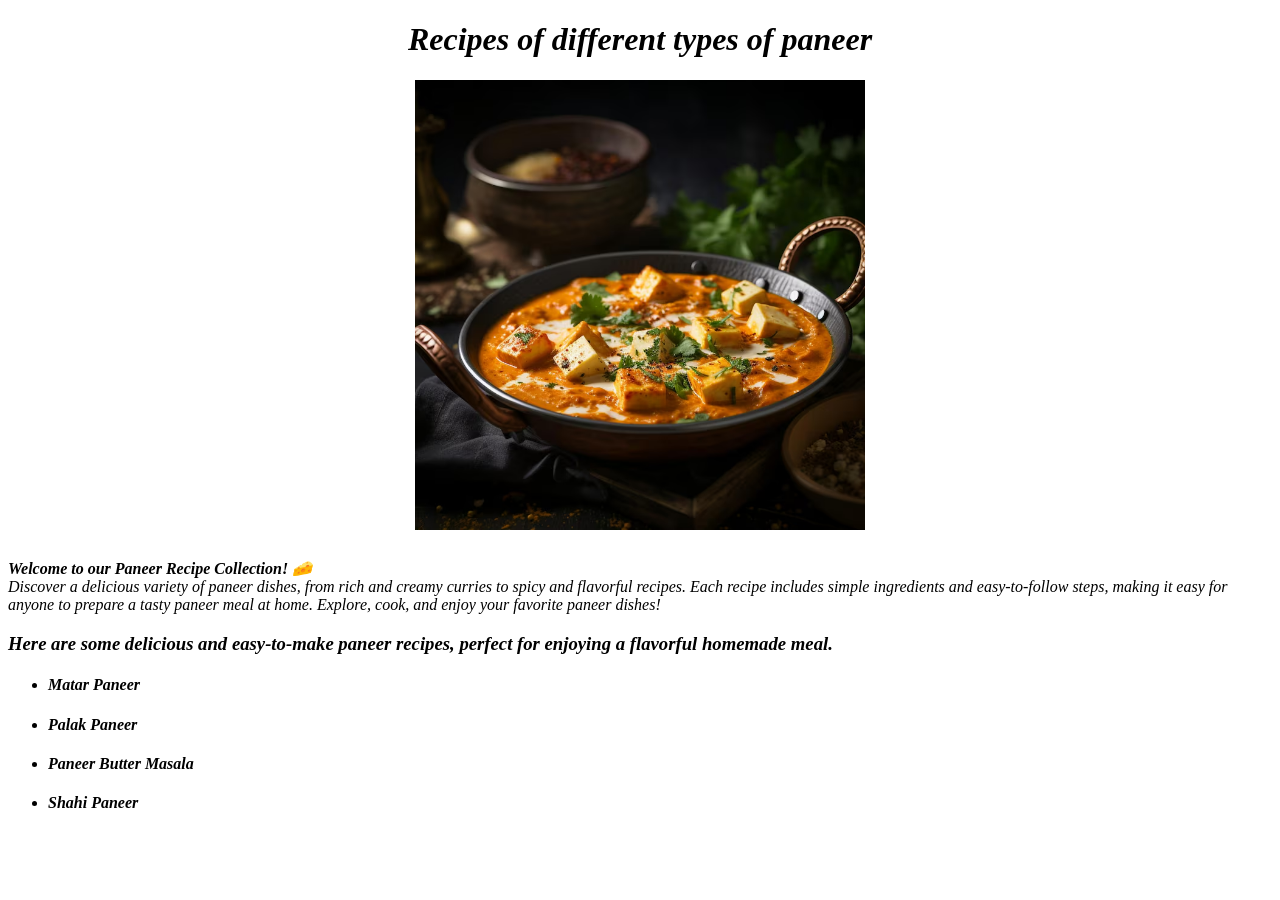
<file: index.html>
<!DOCTYPE html>
<html lang="en">
<head>
    <meta charset="UTF-8">
    <meta name="viewport" content="width=device-width, initial-scale=1.0">
    <title>My Recipes</title>
    <link rel="stylesheet" href="style.css">
</head>
<body>
    <h1><center><em>Recipes of different types of paneer</em></center></h1>
    <h1><center><img src="images/paneer for index.jpg" alt="A Picture of Paneer dish" height="450" width="450"></center></h1>
    <p><em><strong>Welcome to our Paneer Recipe Collection! 🧀</strong><br>

Discover a delicious variety of paneer dishes, from rich and creamy curries to spicy and flavorful recipes. Each recipe includes simple ingredients and easy-to-follow steps, making it easy for anyone to prepare a tasty paneer meal at home. Explore, cook, and enjoy your favorite paneer dishes!
</em></p>
<h3><em>
    Here are some delicious and easy-to-make paneer recipes, perfect for enjoying a flavorful homemade meal.
</em></h3>
    <ul>
       <h4> <li><em><a href="recipes/matar_paneer.html">Matar Paneer</a></em> </li> </h4>
        <h4><li><em><a href="recipes/palak_paneer.html">Palak Paneer</a></em> </li></h4>
        <h4><li><em><a href="recipes/paneer_butter_masala.html">Paneer Butter Masala</a></em></li></h4>
        <h4><li><em><a href="recipes/shahi_paneer.html">Shahi Paneer</a></em></li></h4>

    </ul>
    
</body>
</html>
</file>
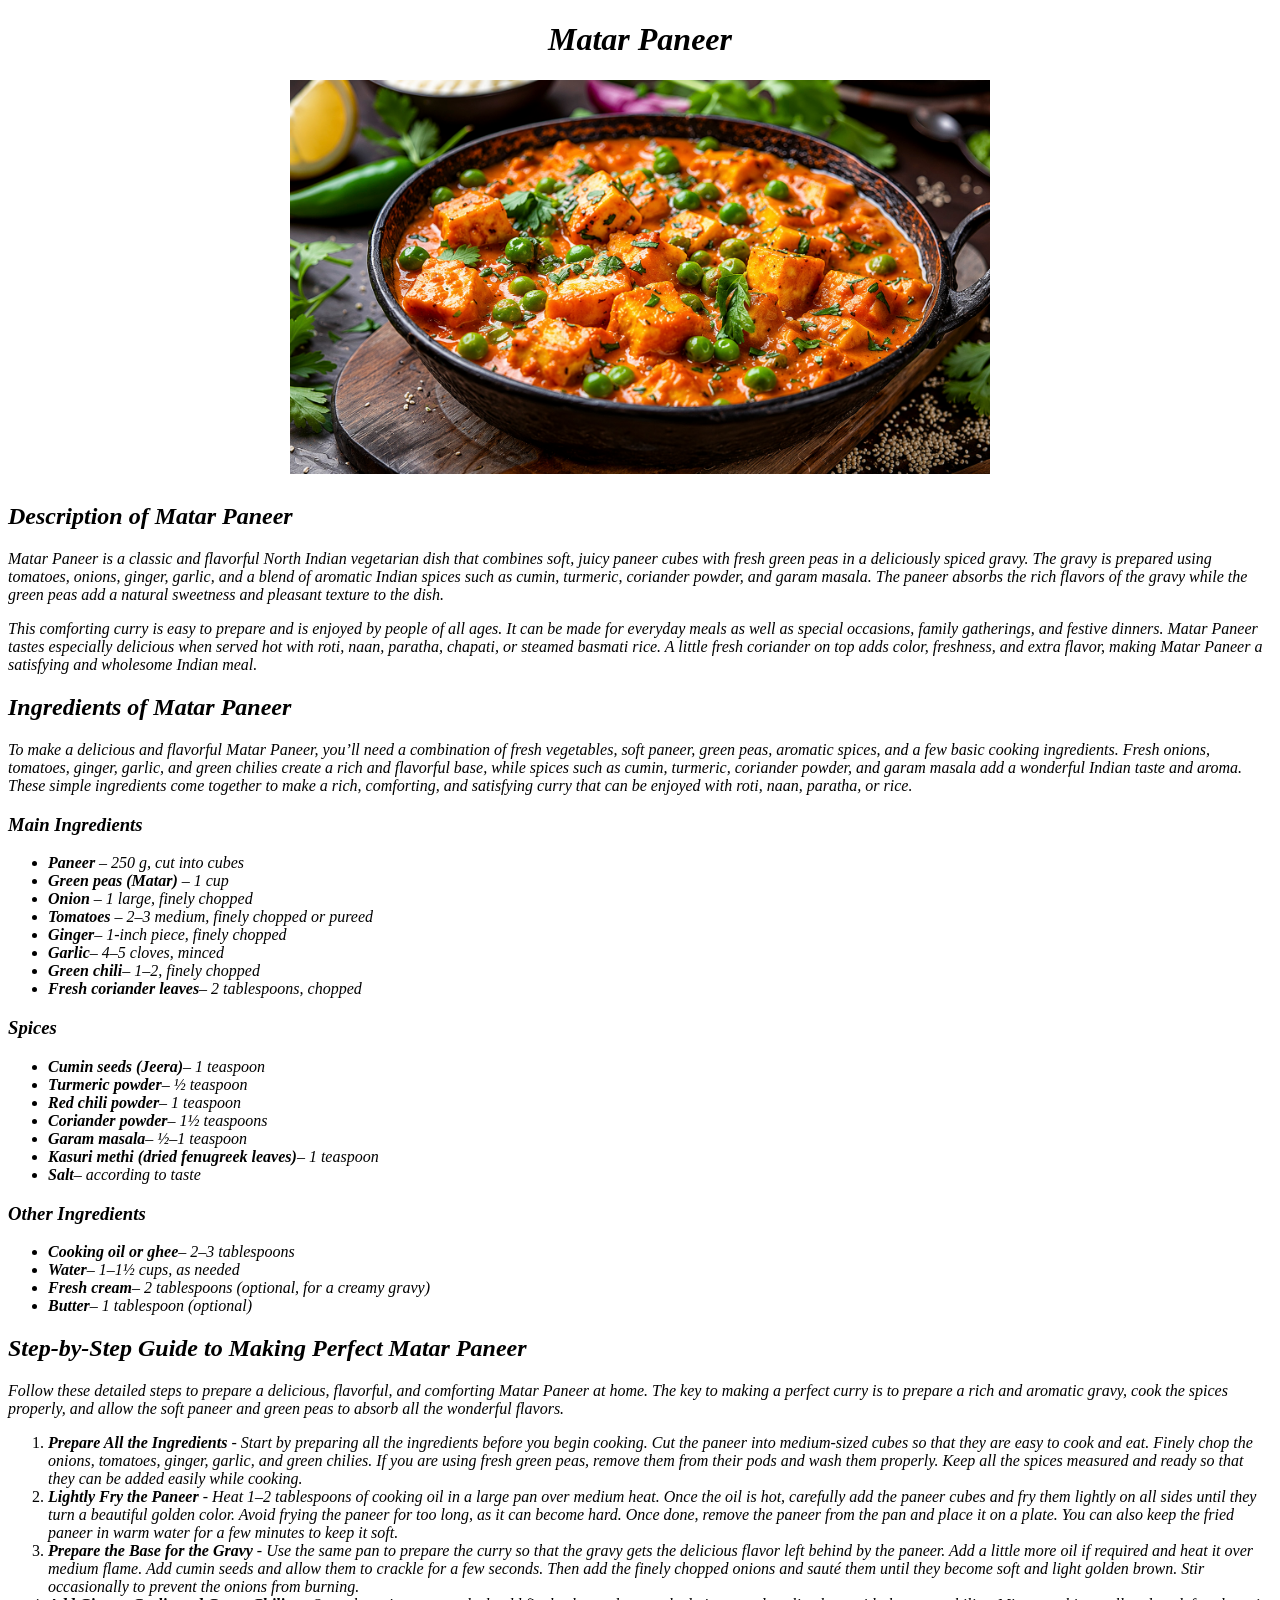
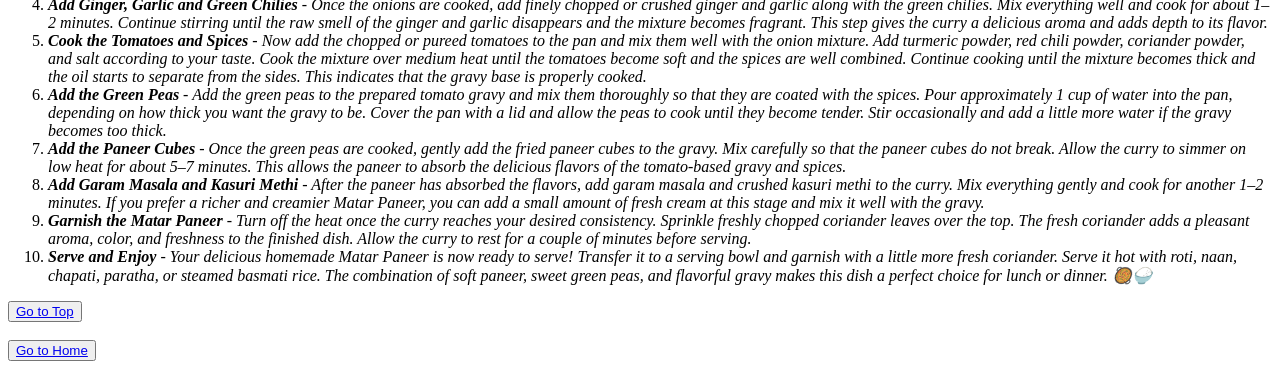
<file: recipes/matar_paneer.html>
<!DOCTYPE html>
<html lang="en">
<head>
    <meta charset="UTF-8">
    <meta name="viewport" content="width=device-width, initial-scale=1.0">
    <title>Matar Paneer</title>
</head>
<body>
    <h1><em><center>Matar Paneer</center></em></h1>
    <h1><center><img src="../images/paneer of matar paneer 2.jpg" alt="A bowl of delicious matar paneer curry with peas and paneer cubes" hight="400" width="700" ></center></h1>
    <h2><em> Description of Matar Paneer</em> </h2>

    <p><em> Matar Paneer is a classic and flavorful North Indian vegetarian dish that combines soft, juicy paneer cubes with fresh green peas in a deliciously spiced gravy. The gravy is prepared using tomatoes, onions, ginger, garlic, and a blend of aromatic Indian spices such as cumin, turmeric, coriander powder, and garam masala. The paneer absorbs the rich flavors of the gravy while the green peas add a natural sweetness and pleasant texture to the dish.</em></p>

    <p><em>This comforting curry is easy to prepare and is enjoyed by people of all ages. It can be made for everyday meals as well as special occasions, family gatherings, and festive dinners. Matar Paneer tastes especially delicious when served hot with roti, naan, paratha, chapati, or steamed basmati rice. A little fresh coriander on top adds color, freshness, and extra flavor, making Matar Paneer a satisfying and wholesome Indian meal.</em></p>

    <h2><em>Ingredients of Matar Paneer </em></h2>
        <p><em>To make a delicious and flavorful Matar Paneer, you’ll need a combination of fresh vegetables, soft paneer, green peas, aromatic spices, and a few basic cooking ingredients. Fresh onions, tomatoes, ginger, garlic, and green chilies create a rich and flavorful base, while spices such as cumin, turmeric, coriander powder, and garam masala add a wonderful Indian taste and aroma. These simple ingredients come together to make a rich, comforting, and satisfying curry that can be enjoyed with roti, naan, paratha, or rice.</em></p>
    
    <h3><em>Main Ingredients</em></h3>


    <ul>
        <li><em><strong>Paneer </strong>– 250 g, cut into cubes</em></li>
        <li><em><strong>Green peas (Matar) </strong>– 1 cup</em></li>
        <li><em><strong>Onion </strong>– 1 large, finely chopped</em></li>
        <li><em><strong>Tomatoes </strong>– 2–3 medium, finely chopped or pureed</em></li>
        <li><em><strong>Ginger</strong>– 1-inch piece, finely chopped</em></li>
        <li><em><strong>Garlic</strong>– 4–5 cloves, minced</em></li>
        <li><em><strong>Green chili</strong>– 1–2, finely chopped</em></li>
        <li><em><strong>Fresh coriander leaves</strong>– 2 tablespoons, chopped</em></li>
    </ul>

    <h3><em>Spices</em></h3>

    <ul>
        <li><em><strong>Cumin seeds (Jeera)</strong>– 1 teaspoon</em></li>
        <li><em><strong>Turmeric powder</strong>– ½ teaspoon</em></li>
        <li><em><strong>Red chili powder</strong>– 1 teaspoon</em></li>
        <li><em><strong>Coriander powder</strong>– 1½ teaspoons</em></li>
        <li><em><strong>Garam masala</strong>– ½–1 teaspoon</em></li>
        <li><em><strong>Kasuri methi (dried fenugreek leaves)</strong>– 1 teaspoon</em></li>
        <li><em><strong>Salt</strong>– according to taste</em></li>
    </ul>

    <h3><em>Other Ingredients</em></h3>

    <ul>
        <li><em><strong>Cooking oil or ghee</strong>– 2–3 tablespoons</em></li>
        <li><em><strong>Water</strong>– 1–1½ cups, as needed</em></li>
        <li><em><strong>Fresh cream</strong>– 2 tablespoons (optional, for a creamy gravy)</em></li>
        <li><em><strong>Butter</strong>– 1 tablespoon (optional)</em></li>
    </ul>

    <h2><em>Step-by-Step Guide to Making Perfect Matar Paneer</em></h2>
    <p><em>Follow these detailed steps to prepare a delicious, flavorful, and comforting Matar Paneer at home. The key to making a perfect curry is to prepare a rich and aromatic gravy, cook the spices properly, and allow the soft paneer and green peas to absorb all the wonderful flavors.</em></p>

    <ol>
        <li><em><strong>Prepare All the Ingredients</strong> - Start by preparing all the ingredients before you begin cooking. Cut the paneer into medium-sized cubes so that they are easy to cook and eat. Finely chop the onions, tomatoes, ginger, garlic, and green chilies. If you are using fresh green peas, remove them from their pods and wash them properly. Keep all the spices measured and ready so that they can be added easily while cooking.</em></li>
        <li><em><strong>Lightly Fry the Paneer</strong> - Heat 1–2 tablespoons of cooking oil in a large pan over medium heat. Once the oil is hot, carefully add the paneer cubes and fry them lightly on all sides until they turn a beautiful golden color. Avoid frying the paneer for too long, as it can become hard. Once done, remove the paneer from the pan and place it on a plate. You can also keep the fried paneer in warm water for a few minutes to keep it soft.</em></li>
        <li><em><strong>Prepare the Base for the Gravy</strong> - Use the same pan to prepare the curry so that the gravy gets the delicious flavor left behind by the paneer. Add a little more oil if required and heat it over medium flame. Add cumin seeds and allow them to crackle for a few seconds. Then add the finely chopped onions and sauté them until they become soft and light golden brown. Stir occasionally to prevent the onions from burning.</em></li>
        <li><em><strong>Add Ginger, Garlic and Green Chilies</strong> - Once the onions are cooked, add finely chopped or crushed ginger and garlic along with the green chilies. Mix everything well and cook for about 1–2 minutes. Continue stirring until the raw smell of the ginger and garlic disappears and the mixture becomes fragrant. This step gives the curry a delicious aroma and adds depth to its flavor.</em></li>
        <li><em><strong>Cook the Tomatoes and Spices</strong> - Now add the chopped or pureed tomatoes to the pan and mix them well with the onion mixture. Add turmeric powder, red chili powder, coriander powder, and salt according to your taste. Cook the mixture over medium heat until the tomatoes become soft and the spices are well combined. Continue cooking until the mixture becomes thick and the oil starts to separate from the sides. This indicates that the gravy base is properly cooked.</em></li>
        <li><em><strong>Add the Green Peas</strong> - Add the green peas to the prepared tomato gravy and mix them thoroughly so that they are coated with the spices. Pour approximately 1 cup of water into the pan, depending on how thick you want the gravy to be. Cover the pan with a lid and allow the peas to cook until they become tender. Stir occasionally and add a little more water if the gravy becomes too thick.</em></li>
        <li><em><strong>Add the Paneer Cubes</strong> - Once the green peas are cooked, gently add the fried paneer cubes to the gravy. Mix carefully so that the paneer cubes do not break. Allow the curry to simmer on low heat for about 5–7 minutes. This allows the paneer to absorb the delicious flavors of the tomato-based gravy and spices.</em></li>
        <li><em><strong>Add Garam Masala and Kasuri Methi</strong> - After the paneer has absorbed the flavors, add garam masala and crushed kasuri methi to the curry. Mix everything gently and cook for another 1–2 minutes. If you prefer a richer and creamier Matar Paneer, you can add a small amount of fresh cream at this stage and mix it well with the gravy.</em></li>
        <li><em><strong>Garnish the Matar Paneer</strong> - Turn off the heat once the curry reaches your desired consistency. Sprinkle freshly chopped coriander leaves over the top. The fresh coriander adds a pleasant aroma, color, and freshness to the finished dish. Allow the curry to rest for a couple of minutes before serving.</em></li>
        <li><em><strong>Serve and Enjoy</strong> - Your delicious homemade Matar Paneer is now ready to serve! Transfer it to a serving bowl and garnish with a little more fresh coriander. Serve it hot with roti, naan, chapati, paratha, or steamed basmati rice. The combination of soft paneer, sweet green peas, and flavorful gravy makes this dish a perfect choice for lunch or dinner. 🥘🍚</em></li>

    </ol>


    <footer><button><a href="#top">Go to Top</a></button></footer><br>
    <footer><button><a href="../index.html" class="home-button">Go to Home</a></button></footer>
</body>
</html>
</file>
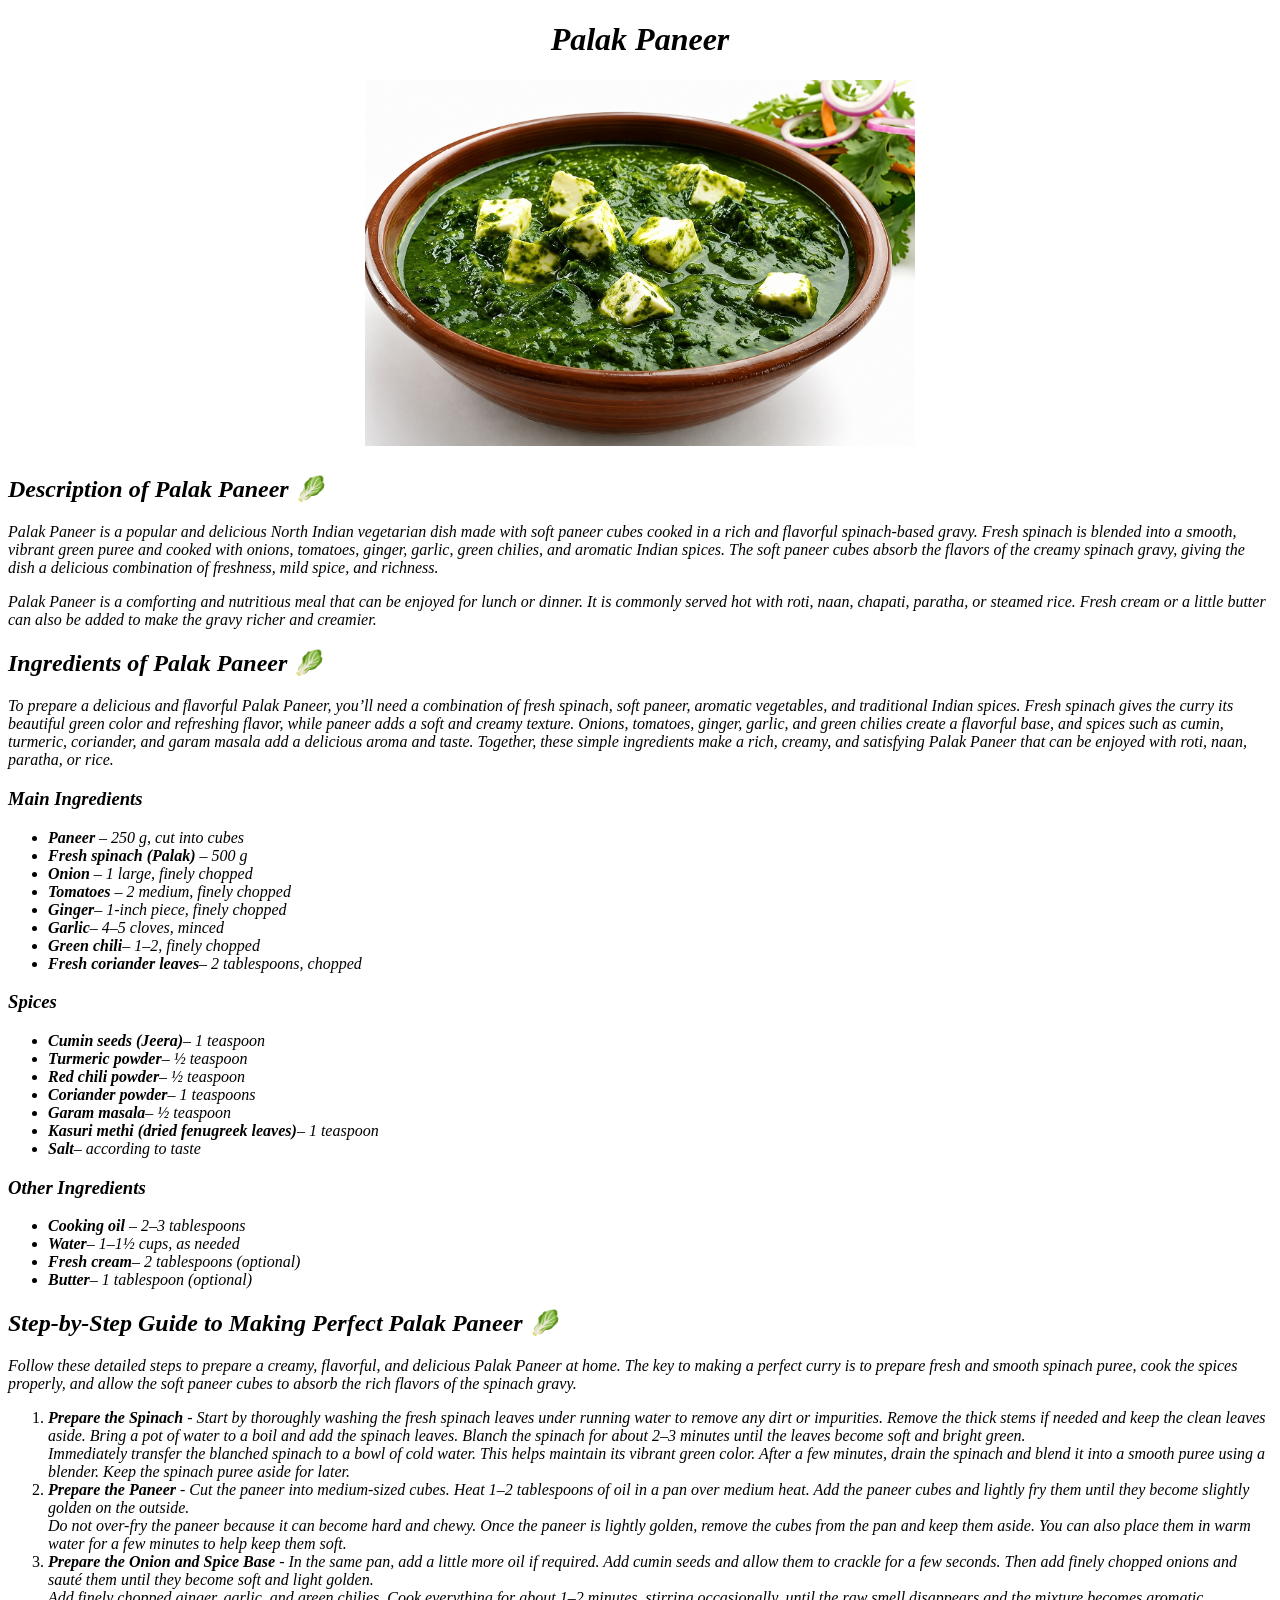
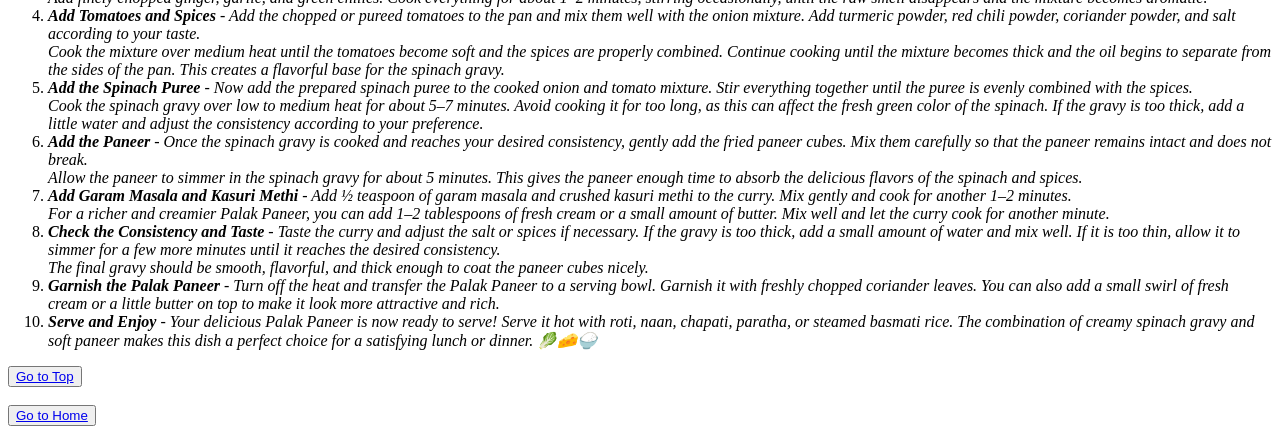
<file: recipes/palak_paneer.html>
<!DOCTYPE html>
<html lang="en">
<head>
    <meta charset="UTF-8">
    <meta name="viewport" content="width=device-width, initial-scale=1.0">
    <title>Palak Paneer</title>
</head>
<body>
    <h1><em><center>Palak Paneer</center></em></h1>
    <h1><center><img src="../images/paneer for palak paneer 3.jpg" alt="A bowl of delicious palak paneer with soft paneer cubes in spinach gravy" width="550"></center></h1>
    <h2><em>Description of Palak Paneer 🥬</em></h2>
    <p><em>Palak Paneer is a popular and delicious North Indian vegetarian dish made with soft paneer cubes cooked in a rich and flavorful spinach-based gravy. Fresh spinach is blended into a smooth, vibrant green puree and cooked with onions, tomatoes, ginger, garlic, green chilies, and aromatic Indian spices. The soft paneer cubes absorb the flavors of the creamy spinach gravy, giving the dish a delicious combination of freshness, mild spice, and richness.</em></p>

    <p><em>Palak Paneer is a comforting and nutritious meal that can be enjoyed for lunch or dinner. It is commonly served hot with roti, naan, chapati, paratha, or steamed rice. Fresh cream or a little butter can also be added to make the gravy richer and creamier.</em></p>

    <h2><em>Ingredients of Palak Paneer  🥬</em></h2>
    <p><em>To prepare a delicious and flavorful Palak Paneer, you’ll need a combination of fresh spinach, soft paneer, aromatic vegetables, and traditional Indian spices. Fresh spinach gives the curry its beautiful green color and refreshing flavor, while paneer adds a soft and creamy texture. Onions, tomatoes, ginger, garlic, and green chilies create a flavorful base, and spices such as cumin, turmeric, coriander, and garam masala add a delicious aroma and taste. Together, these simple ingredients make a rich, creamy, and satisfying Palak Paneer that can be enjoyed with roti, naan, paratha, or rice.</em></p>

     
    <h3><em>Main Ingredients</em></h3>


    <ul>
        <li><em><strong>Paneer </strong>– 250 g, cut into cubes</em></li>
        <li><em><strong>Fresh spinach (Palak) </strong>– 500 g</em></li>
        <li><em><strong>Onion </strong>– 1 large, finely chopped</em></li>
        <li><em><strong>Tomatoes </strong>– 2 medium, finely chopped </em></li>
        <li><em><strong>Ginger</strong>– 1-inch piece, finely chopped</em></li>
        <li><em><strong>Garlic</strong>– 4–5 cloves, minced</em></li>
        <li><em><strong>Green chili</strong>– 1–2, finely chopped</em></li>
        <li><em><strong>Fresh coriander leaves</strong>– 2 tablespoons, chopped</em></li>
    </ul>

    <h3><em>Spices</em></h3>

    <ul>
        <li><em><strong>Cumin seeds (Jeera)</strong>– 1 teaspoon</em></li>
        <li><em><strong>Turmeric powder</strong>– ½ teaspoon</em></li>
        <li><em><strong>Red chili powder</strong>– ½ teaspoon</em></li>
        <li><em><strong>Coriander powder</strong>– 1 teaspoons</em></li>
        <li><em><strong>Garam masala</strong>– ½ teaspoon</em></li>
        <li><em><strong>Kasuri methi (dried fenugreek leaves)</strong>– 1 teaspoon</em></li>
        <li><em><strong>Salt</strong>– according to taste</em></li>
    </ul>

    <h3><em>Other Ingredients</em></h3>

    <ul>
        <li><em><strong>Cooking oil </strong>– 2–3 tablespoons</em></li>
        <li><em><strong>Water</strong>– 1–1½ cups, as needed</em></li>
        <li><em><strong>Fresh cream</strong>– 2 tablespoons (optional)</em></li>
        <li><em><strong>Butter</strong>– 1 tablespoon (optional)</em></li>
    </ul>

    <h2><em>Step-by-Step Guide to Making Perfect Palak Paneer  🥬</em></h2>
    <p><em>Follow these detailed steps to prepare a creamy, flavorful, and delicious Palak Paneer at home. The key to making a perfect curry is to prepare fresh and smooth spinach puree, cook the spices properly, and allow the soft paneer cubes to absorb the rich flavors of the spinach gravy.</em></p>

    <ol>
        <li><em><strong>Prepare the Spinach</strong> - Start by thoroughly washing the fresh spinach leaves under running water to remove any dirt or impurities. Remove the thick stems if needed and keep the clean leaves aside. Bring a pot of water to a boil and add the spinach leaves. Blanch the spinach for about 2–3 minutes until the leaves become soft and bright green. <br>Immediately transfer the blanched spinach to a bowl of cold water. This helps maintain its vibrant green color. After a few minutes, drain the spinach and blend it into a smooth puree using a blender. Keep the spinach puree aside for later.</green></em></li>
        <li><em><strong>Prepare the Paneer</strong> - Cut the paneer into medium-sized cubes. Heat 1–2 tablespoons of oil in a pan over medium heat. Add the paneer cubes and lightly fry them until they become slightly golden on the outside. <br>Do not over-fry the paneer because it can become hard and chewy. Once the paneer is lightly golden, remove the cubes from the pan and keep them aside. You can also place them in warm water for a few minutes to help keep them soft.</em></li>
        <li><em><strong>Prepare the Onion and Spice Base</strong> - In the same pan, add a little more oil if required. Add cumin seeds and allow them to crackle for a few seconds. Then add finely chopped onions and sauté them until they become soft and light golden. <br>Add finely chopped ginger, garlic, and green chilies. Cook everything for about 1–2 minutes, stirring occasionally, until the raw smell disappears and the mixture becomes aromatic.</em></li>
        <li><em><strong>Add Tomatoes and Spices</strong> - Add the chopped or pureed tomatoes to the pan and mix them well with the onion mixture. Add turmeric powder, red chili powder, coriander powder, and salt according to your taste. <br>Cook the mixture over medium heat until the tomatoes become soft and the spices are properly combined. Continue cooking until the mixture becomes thick and the oil begins to separate from the sides of the pan. This creates a flavorful base for the spinach gravy.</em></li>
        <li><em><strong>Add the Spinach Puree</strong> - Now add the prepared spinach puree to the cooked onion and tomato mixture. Stir everything together until the puree is evenly combined with the spices. <br>Cook the spinach gravy over low to medium heat for about 5–7 minutes. Avoid cooking it for too long, as this can affect the fresh green color of the spinach. If the gravy is too thick, add a little water and adjust the consistency according to your preference.</em></li>
        <li><em><strong>Add the Paneer</strong> - Once the spinach gravy is cooked and reaches your desired consistency, gently add the fried paneer cubes. Mix them carefully so that the paneer remains intact and does not break. <br>Allow the paneer to simmer in the spinach gravy for about 5 minutes. This gives the paneer enough time to absorb the delicious flavors of the spinach and spices.</em></li>
        <li><em><strong>Add Garam Masala and Kasuri Methi</strong> - Add ½ teaspoon of garam masala and crushed kasuri methi to the curry. Mix gently and cook for another 1–2 minutes. <br>For a richer and creamier Palak Paneer, you can add 1–2 tablespoons of fresh cream or a small amount of butter. Mix well and let the curry cook for another minute.</em></li>
        <li><em><strong>Check the Consistency and Taste</strong> - Taste the curry and adjust the salt or spices if necessary. If the gravy is too thick, add a small amount of water and mix well. If it is too thin, allow it to simmer for a few more minutes until it reaches the desired consistency. <br>The final gravy should be smooth, flavorful, and thick enough to coat the paneer cubes nicely.</em></li>
        <li><em><strong>Garnish the Palak Paneer</strong> - Turn off the heat and transfer the Palak Paneer to a serving bowl. Garnish it with freshly chopped coriander leaves. You can also add a small swirl of fresh cream or a little butter on top to make it look more attractive and rich.</em></li>
        <li><em><strong>Serve and Enjoy</strong> - Your delicious Palak Paneer is now ready to serve! Serve it hot with roti, naan, chapati, paratha, or steamed basmati rice. The combination of creamy spinach gravy and soft paneer makes this dish a perfect choice for a satisfying lunch or dinner. 🥬🧀🍚</em></li>
    </ol>


    <footer><button><a href="#top">Go to Top</a></button></footer><br>
    <footer><button><a href="../index.html">Go to Home</a></button></footer>
</body>
</html>
</file>
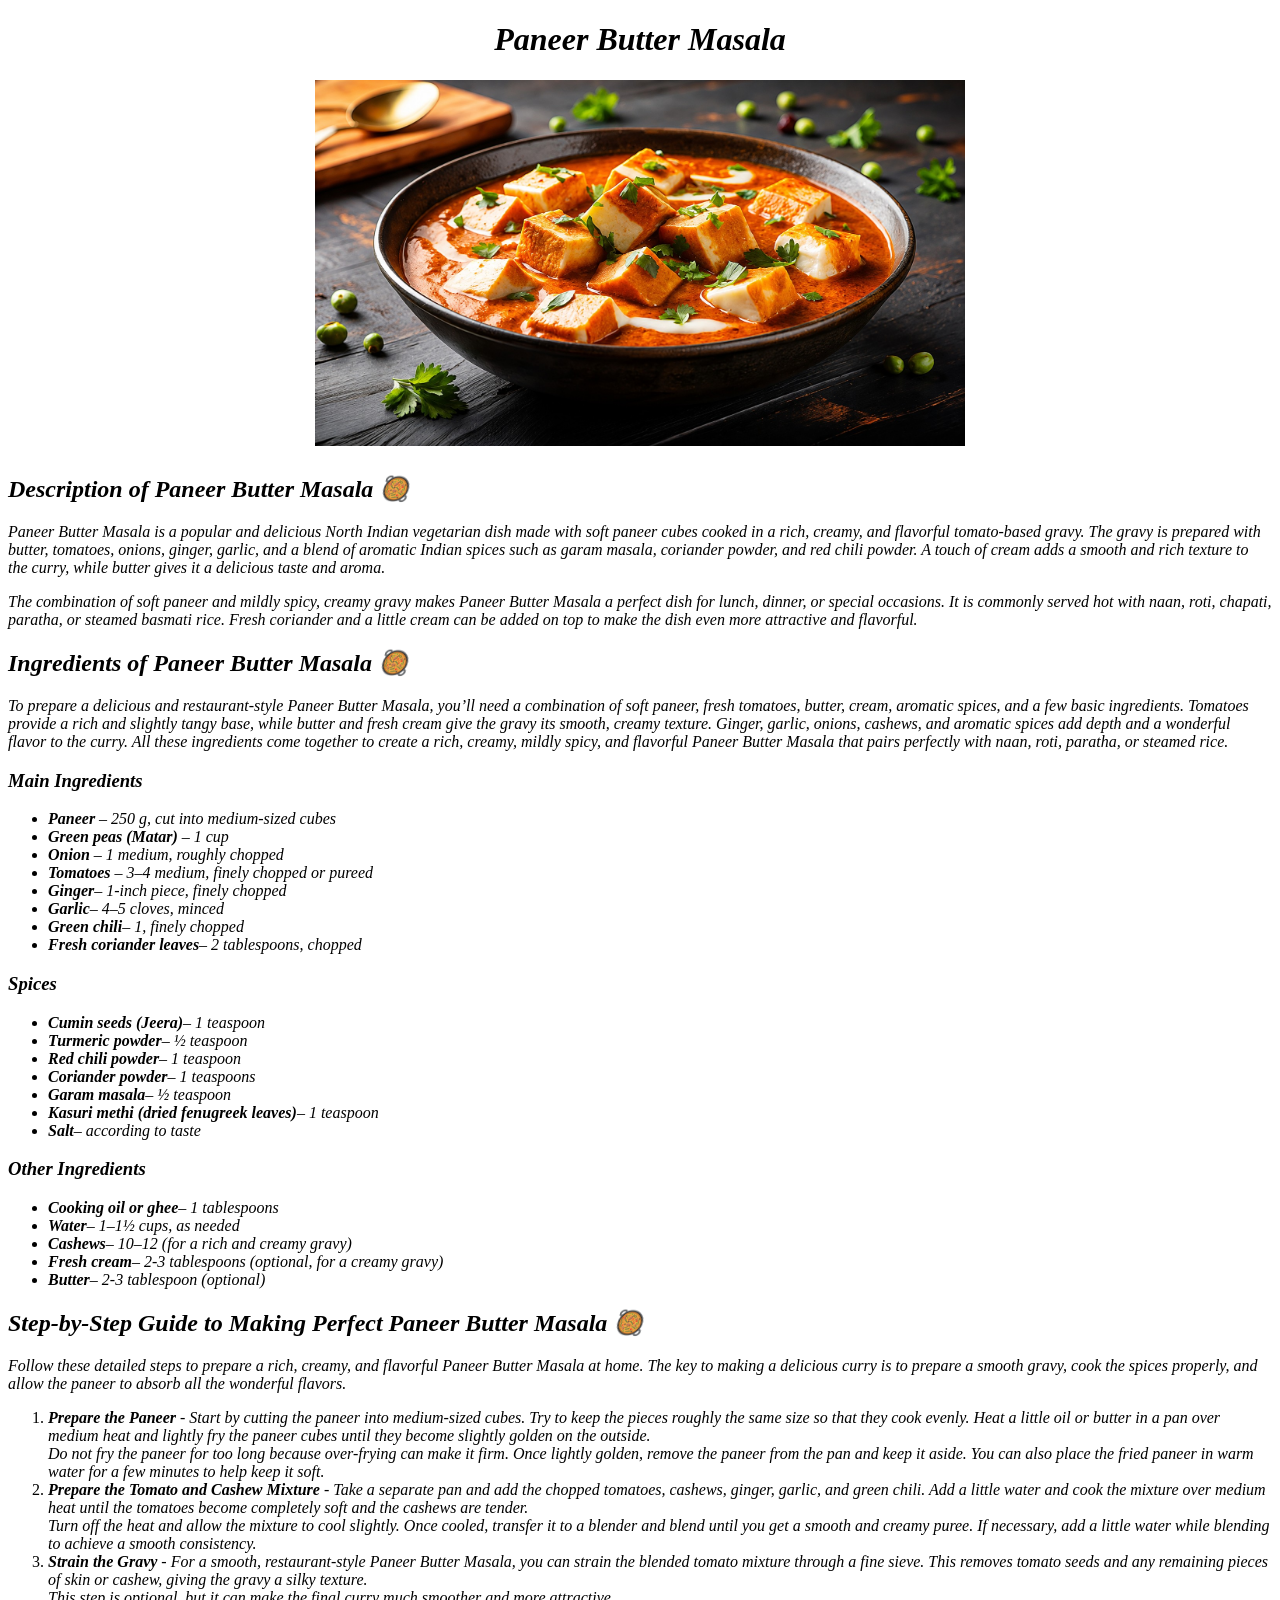
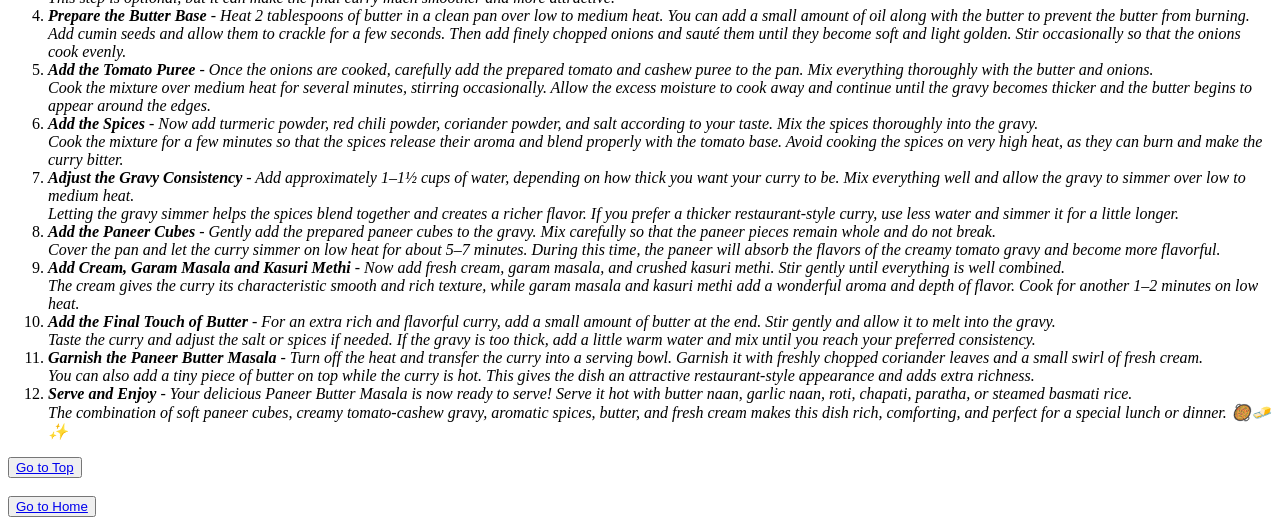
<file: recipes/paneer_butter_masala.html>
<!DOCTYPE html>
<html lang="en">
<head>
    <meta charset="UTF-8">
    <meta name="viewport" content="width=device-width, initial-scale=1.0">
    <title>Paneer Butter Masala</title>
</head>
<body>
    <h1><em><center>Paneer Butter Masala</center></em></h1>
    <h1><center><img src="../images/Paneer Butter Masala 2.jpg" alt="A bowl of delicious paneer butter masala with soft paneer cubes in creamy tomato gravy" width="650"></center></h1>
    <h2><em> Description of Paneer Butter Masala 🥘</em></h2>
    <p><em>Paneer Butter Masala is a popular and delicious North Indian vegetarian dish made with soft paneer cubes cooked in a rich, creamy, and flavorful tomato-based gravy. The gravy is prepared with butter, tomatoes, onions, ginger, garlic, and a blend of aromatic Indian spices such as garam masala, coriander powder, and red chili powder. A touch of cream adds a smooth and rich texture to the curry, while butter gives it a delicious taste and aroma.</em></p>
    <p><em>The combination of soft paneer and mildly spicy, creamy gravy makes Paneer Butter Masala a perfect dish for lunch, dinner, or special occasions. It is commonly served hot with naan, roti, chapati, paratha, or steamed basmati rice. Fresh coriander and a little cream can be added on top to make the dish even more attractive and flavorful.</em></p>

    <h2><em> Ingredients of Paneer Butter Masala 🥘</em></h2>
    <p><em>To prepare a delicious and restaurant-style Paneer Butter Masala, you’ll need a combination of soft paneer, fresh tomatoes, butter, cream, aromatic spices, and a few basic ingredients. Tomatoes provide a rich and slightly tangy base, while butter and fresh cream give the gravy its smooth, creamy texture. Ginger, garlic, onions, cashews, and aromatic spices add depth and a wonderful flavor to the curry. All these ingredients come together to create a rich, creamy, mildly spicy, and flavorful Paneer Butter Masala that pairs perfectly with naan, roti, paratha, or steamed rice.</em></p>
     
    <h3><em>Main Ingredients</em></h3>


    <ul>
        <li><em><strong>Paneer </strong>– 250 g, cut into medium-sized cubes</em></li>
        <li><em><strong>Green peas (Matar) </strong>– 1 cup</em></li>
        <li><em><strong>Onion </strong>– 1 medium, roughly chopped</em></li>
        <li><em><strong>Tomatoes </strong>– 3–4 medium, finely chopped or pureed</em></li>
        <li><em><strong>Ginger</strong>– 1-inch piece, finely chopped</em></li>
        <li><em><strong>Garlic</strong>– 4–5 cloves, minced</em></li>
        <li><em><strong>Green chili</strong>– 1, finely chopped</em></li>
        <li><em><strong>Fresh coriander leaves</strong>– 2 tablespoons, chopped</em></li>
    </ul>

    <h3><em>Spices</em></h3>

    <ul>
        <li><em><strong>Cumin seeds (Jeera)</strong>– 1 teaspoon</em></li>
        <li><em><strong>Turmeric powder</strong>– ½ teaspoon</em></li>
        <li><em><strong>Red chili powder</strong>– 1 teaspoon</em></li>
        <li><em><strong>Coriander powder</strong>– 1 teaspoons</em></li>
        <li><em><strong>Garam masala</strong>– ½ teaspoon</em></li>
        <li><em><strong>Kasuri methi (dried fenugreek leaves)</strong>– 1 teaspoon</em></li>
        <li><em><strong>Salt</strong>– according to taste</em></li>
    </ul>

    <h3><em>Other Ingredients</em></h3>

    <ul>
        <li><em><strong>Cooking oil or ghee</strong>– 1 tablespoons</em></li>
        <li><em><strong>Water</strong>– 1–1½ cups, as needed</em></li>
        <li><em><strong>Cashews</strong>– 10–12 (for a rich and creamy gravy)</em></li>
        <li><em><strong>Fresh cream</strong>– 2-3 tablespoons (optional, for a creamy gravy)</em></li>
        <li><em><strong>Butter</strong>– 2-3 tablespoon (optional)</em></li>
    </ul>

    <h2><em> Step-by-Step Guide to Making Perfect Paneer Butter Masala 🥘</em></h2>
    <p><em>Follow these detailed steps to prepare a rich, creamy, and flavorful Paneer Butter Masala at home. The key to making a delicious curry is to prepare a smooth gravy, cook the spices properly, and allow the paneer to absorb all the wonderful flavors.</em></p>

    <ol>
        <li><em><strong>Prepare the Paneer</strong> - Start by cutting the paneer into medium-sized cubes. Try to keep the pieces roughly the same size so that they cook evenly. Heat a little oil or butter in a pan over medium heat and lightly fry the paneer cubes until they become slightly golden on the outside. <br>Do not fry the paneer for too long because over-frying can make it firm. Once lightly golden, remove the paneer from the pan and keep it aside. You can also place the fried paneer in warm water for a few minutes to help keep it soft.</em></li>
        <li><em><strong>Prepare the Tomato and Cashew Mixture</strong> - Take a separate pan and add the chopped tomatoes, cashews, ginger, garlic, and green chili. Add a little water and cook the mixture over medium heat until the tomatoes become completely soft and the cashews are tender. <br>Turn off the heat and allow the mixture to cool slightly. Once cooled, transfer it to a blender and blend until you get a smooth and creamy puree. If necessary, add a little water while blending to achieve a smooth consistency.</em></li>
        <li><em><strong>Strain the Gravy</strong> - For a smooth, restaurant-style Paneer Butter Masala, you can strain the blended tomato mixture through a fine sieve. This removes tomato seeds and any remaining pieces of skin or cashew, giving the gravy a silky texture. <br>This step is optional, but it can make the final curry much smoother and more attractive.</em></li>
        <li><em><strong>Prepare the Butter Base</strong> - Heat 2 tablespoons of butter in a clean pan over low to medium heat. You can add a small amount of oil along with the butter to prevent the butter from burning. <br>Add cumin seeds and allow them to crackle for a few seconds. Then add finely chopped onions and sauté them until they become soft and light golden. Stir occasionally so that the onions cook evenly.</em></li>
        <li><em><strong>Add the Tomato Puree</strong> - Once the onions are cooked, carefully add the prepared tomato and cashew puree to the pan. Mix everything thoroughly with the butter and onions. <br>Cook the mixture over medium heat for several minutes, stirring occasionally. Allow the excess moisture to cook away and continue until the gravy becomes thicker and the butter begins to appear around the edges. </em></li>
        <li><em><strong>Add the Spices</strong> - Now add turmeric powder, red chili powder, coriander powder, and salt according to your taste. Mix the spices thoroughly into the gravy. <br>Cook the mixture for a few minutes so that the spices release their aroma and blend properly with the tomato base. Avoid cooking the spices on very high heat, as they can burn and make the curry bitter.</em></li>
        <li><em><strong>Adjust the Gravy Consistency</strong> - Add approximately 1–1½ cups of water, depending on how thick you want your curry to be. Mix everything well and allow the gravy to simmer over low to medium heat. <br>Letting the gravy simmer helps the spices blend together and creates a richer flavor. If you prefer a thicker restaurant-style curry, use less water and simmer it for a little longer.</em></li>
        <li><em><strong>Add the Paneer Cubes</strong> - Gently add the prepared paneer cubes to the gravy. Mix carefully so that the paneer pieces remain whole and do not break. <br>Cover the pan and let the curry simmer on low heat for about 5–7 minutes. During this time, the paneer will absorb the flavors of the creamy tomato gravy and become more flavorful.</em></li>
        <li><em><strong>Add Cream, Garam Masala and Kasuri Methi</strong> - Now add fresh cream, garam masala, and crushed kasuri methi. Stir gently until everything is well combined. <br>The cream gives the curry its characteristic smooth and rich texture, while garam masala and kasuri methi add a wonderful aroma and depth of flavor. Cook for another 1–2 minutes on low heat.</em></li>
        <li><em><strong>Add the Final Touch of Butter</strong> - For an extra rich and flavorful curry, add a small amount of butter at the end. Stir gently and allow it to melt into the gravy. <br>Taste the curry and adjust the salt or spices if needed. If the gravy is too thick, add a little warm water and mix until you reach your preferred consistency.</em></li>
        <li><em><strong>Garnish the Paneer Butter Masala</strong> - Turn off the heat and transfer the curry into a serving bowl. Garnish it with freshly chopped coriander leaves and a small swirl of fresh cream. <br>You can also add a tiny piece of butter on top while the curry is hot. This gives the dish an attractive restaurant-style appearance and adds extra richness.</em></li>
        <li><em><strong>Serve and Enjoy</strong> - Your delicious Paneer Butter Masala is now ready to serve! Serve it hot with butter naan, garlic naan, roti, chapati, paratha, or steamed basmati rice. <br>The combination of soft paneer cubes, creamy tomato-cashew gravy, aromatic spices, butter, and fresh cream makes this dish rich, comforting, and perfect for a special lunch or dinner. 🥘🧈✨</em></li>
    </ol>

    <footer><button><a href="#top">Go to Top</a></button></footer><br>
    <footer><button><a href="../index.html">Go to Home</a></button></footer>
</body>
</html>
</file>
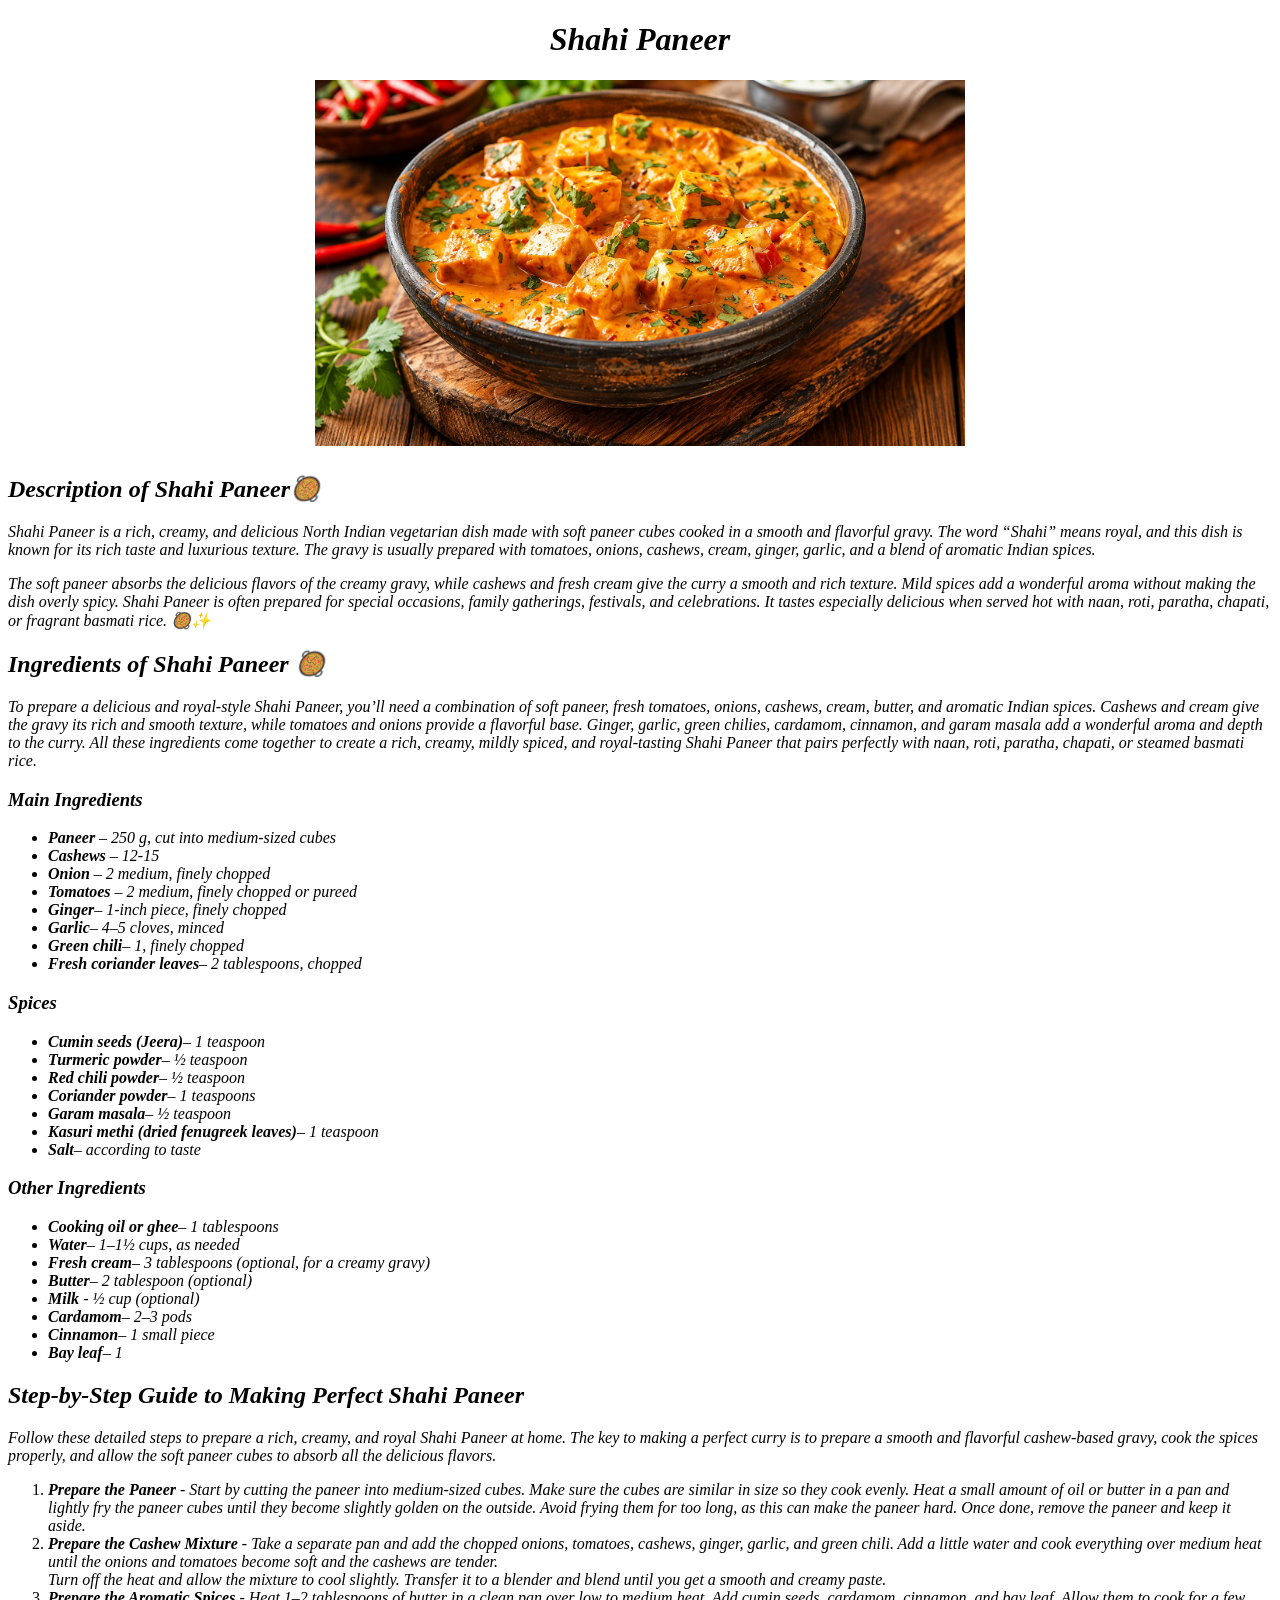
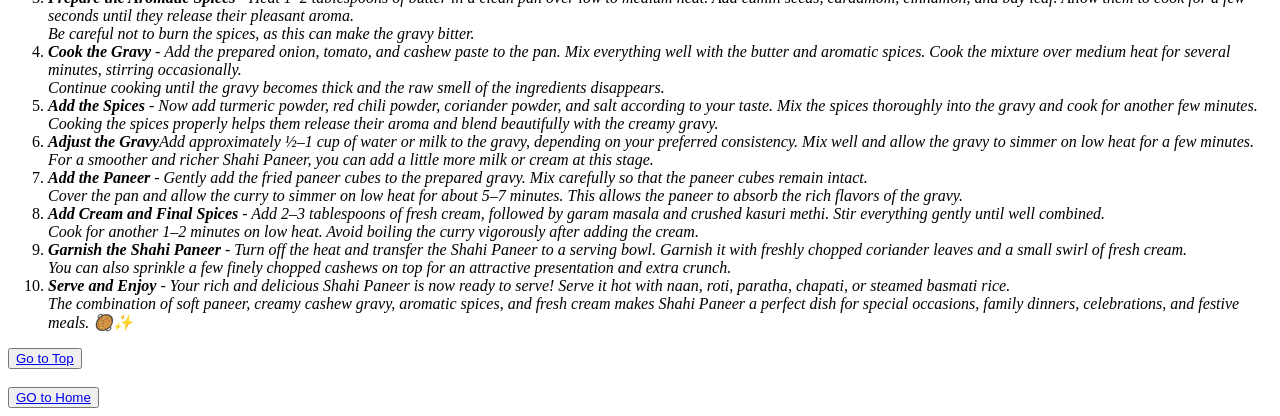
<file: recipes/shahi_paneer.html>
<!DOCTYPE html>
<html lang="en">
<head>
    <meta charset="UTF-8">
    <meta name="viewport" content="width=device-width, initial-scale=1.0">
    <title>Shahi Paneer</title>
</head>
<body>
    <h1><em><center>Shahi Paneer</center></em></h1>
    <h1><center><img src="../images/paneer for shahi paneer 2.jpg" alt="A bowl of delicious Shahi Paneer with soft paneer cubes in a rich and creamy gravy" width="650"></center></h1>
    <h2><em>  Description of Shahi Paneer🥘 </em></h2>
    <p><em>Shahi Paneer is a rich, creamy, and delicious North Indian vegetarian dish made with soft paneer cubes cooked in a smooth and flavorful gravy. The word “Shahi” means royal, and this dish is known for its rich taste and luxurious texture. The gravy is usually prepared with tomatoes, onions, cashews, cream, ginger, garlic, and a blend of aromatic Indian spices.</em></p>
    <p><em>The soft paneer absorbs the delicious flavors of the creamy gravy, while cashews and fresh cream give the curry a smooth and rich texture. Mild spices add a wonderful aroma without making the dish overly spicy. Shahi Paneer is often prepared for special occasions, family gatherings, festivals, and celebrations. It tastes especially delicious when served hot with naan, roti, paratha, chapati, or fragrant basmati rice. 🥘✨</em></p>


    <h2><em> Ingredients of Shahi Paneer 🥘</em></h2>
    <p><em>To prepare a delicious and royal-style Shahi Paneer, you’ll need a combination of soft paneer, fresh tomatoes, onions, cashews, cream, butter, and aromatic Indian spices. Cashews and cream give the gravy its rich and smooth texture, while tomatoes and onions provide a flavorful base. Ginger, garlic, green chilies, cardamom, cinnamon, and garam masala add a wonderful aroma and depth to the curry. All these ingredients come together to create a rich, creamy, mildly spiced, and royal-tasting Shahi Paneer that pairs perfectly with naan, roti, paratha, chapati, or steamed basmati rice.</em></p>

     <h3><em>Main Ingredients</em></h3>


    <ul>
        <li><em><strong>Paneer </strong>– 250 g, cut into medium-sized cubes</em></li>
        <li><em><strong>Cashews </strong>– 12-15 </em></li>
        <li><em><strong>Onion </strong>– 2 medium, finely chopped</em></li>
        <li><em><strong>Tomatoes </strong>– 2 medium, finely chopped or pureed</em></li>
        <li><em><strong>Ginger</strong>– 1-inch piece, finely chopped</em></li>
        <li><em><strong>Garlic</strong>– 4–5 cloves, minced</em></li>
        <li><em><strong>Green chili</strong>– 1, finely chopped</em></li>
        <li><em><strong>Fresh coriander leaves</strong>– 2 tablespoons, chopped</em></li>
    </ul>

    <h3><em>Spices</em></h3>

    <ul>
        <li><em><strong>Cumin seeds (Jeera)</strong>– 1 teaspoon</em></li>
        <li><em><strong>Turmeric powder</strong>– ½ teaspoon</em></li>
        <li><em><strong>Red chili powder</strong>– ½ teaspoon</em></li>
        <li><em><strong>Coriander powder</strong>– 1 teaspoons</em></li>
        <li><em><strong>Garam masala</strong>– ½ teaspoon</em></li>
        <li><em><strong>Kasuri methi (dried fenugreek leaves)</strong>– 1 teaspoon</em></li>
        <li><em><strong>Salt</strong>– according to taste</em></li>
    </ul>

    <h3><em>Other Ingredients</em></h3>

    <ul>
        <li><em><strong>Cooking oil or ghee</strong>– 1 tablespoons</em></li>
        <li><em><strong>Water</strong>– 1–1½ cups, as needed</em></li>
        <li><em><strong>Fresh cream</strong>– 3 tablespoons (optional, for a creamy gravy)</em></li>
        <li><em><strong>Butter</strong>– 2 tablespoon (optional)</em></li>
        <li><em><strong>Milk</strong> - ½ cup (optional)</em></li>
        <li><em><strong>Cardamom</strong>– 2–3 pods</em></li>
        <li><em><strong>Cinnamon</strong>– 1 small piece</em></li>
        <li><em><strong>Bay leaf</strong>– 1</em></li>
    </ul>




    <h2><em>Step-by-Step Guide to Making Perfect Shahi Paneer </em></h2>
    <p><em>Follow these detailed steps to prepare a rich, creamy, and royal Shahi Paneer at home. The key to making a perfect curry is to prepare a smooth and flavorful cashew-based gravy, cook the spices properly, and allow the soft paneer cubes to absorb all the delicious flavors.</em></p>

    <ol>
        <li><em><strong>Prepare the Paneer</strong> - Start by cutting the paneer into medium-sized cubes. Make sure the cubes are similar in size so they cook evenly. Heat a small amount of oil or butter in a pan and lightly fry the paneer cubes until they become slightly golden on the outside. Avoid frying them for too long, as this can make the paneer hard. Once done, remove the paneer and keep it aside.</em></li>
        <li><em><strong>Prepare the Cashew Mixture</strong> - Take a separate pan and add the chopped onions, tomatoes, cashews, ginger, garlic, and green chili. Add a little water and cook everything over medium heat until the onions and tomatoes become soft and the cashews are tender. <br>Turn off the heat and allow the mixture to cool slightly. Transfer it to a blender and blend until you get a smooth and creamy paste.</em></li>
        <li><em><strong>Prepare the Aromatic Spices</strong> - Heat 1–2 tablespoons of butter in a clean pan over low to medium heat. Add cumin seeds, cardamom, cinnamon, and bay leaf. Allow them to cook for a few seconds until they release their pleasant aroma. <br>Be careful not to burn the spices, as this can make the gravy bitter.</em></li>
        <li><em><strong>Cook the Gravy</strong> - Add the prepared onion, tomato, and cashew paste to the pan. Mix everything well with the butter and aromatic spices. Cook the mixture over medium heat for several minutes, stirring occasionally. <br>Continue cooking until the gravy becomes thick and the raw smell of the ingredients disappears.</em></li>
        <li><em><strong>Add the Spices</strong> - Now add turmeric powder, red chili powder, coriander powder, and salt according to your taste. Mix the spices thoroughly into the gravy and cook for another few minutes. <br>Cooking the spices properly helps them release their aroma and blend beautifully with the creamy gravy.</em></li>
        <li><em><strong>Adjust the Gravy</strong>Add approximately ½–1 cup of water or milk to the gravy, depending on your preferred consistency. Mix well and allow the gravy to simmer on low heat for a few minutes. <br>For a smoother and richer Shahi Paneer, you can add a little more milk or cream at this stage.</em></li>
        <li><em><strong>Add the Paneer</strong> - Gently add the fried paneer cubes to the prepared gravy. Mix carefully so that the paneer cubes remain intact. <br>Cover the pan and allow the curry to simmer on low heat for about 5–7 minutes. This allows the paneer to absorb the rich flavors of the gravy.</em></li>
        <li><em><strong>Add Cream and Final Spices</strong> - Add 2–3 tablespoons of fresh cream, followed by garam masala and crushed kasuri methi. Stir everything gently until well combined. <br>Cook for another 1–2 minutes on low heat. Avoid boiling the curry vigorously after adding the cream.</em></li>
        <li><em><strong>Garnish the Shahi Paneer</strong> - Turn off the heat and transfer the Shahi Paneer to a serving bowl. Garnish it with freshly chopped coriander leaves and a small swirl of fresh cream. <br>You can also sprinkle a few finely chopped cashews on top for an attractive presentation and extra crunch.</em></li>
        <li><em><strong>Serve and Enjoy</strong> - Your rich and delicious Shahi Paneer is now ready to serve! Serve it hot with naan, roti, paratha, chapati, or steamed basmati rice. <br>The combination of soft paneer, creamy cashew gravy, aromatic spices, and fresh cream makes Shahi Paneer a perfect dish for special occasions, family dinners, celebrations, and festive meals. 🥘✨</em></li>
    </ol>


    <footer><button><a href="#top">Go to Top</a></button></footer><br>
    <footer><button><a href="../index.html">GO to Home</a></button></footer>
</body>
</html>
</file>
<file: style.css>
a {
  color: black;
  text-decoration: none;
  font-weight: bold;
}

a:hover {
  color: blue;
  text-decoration: underline;
}
</file>
